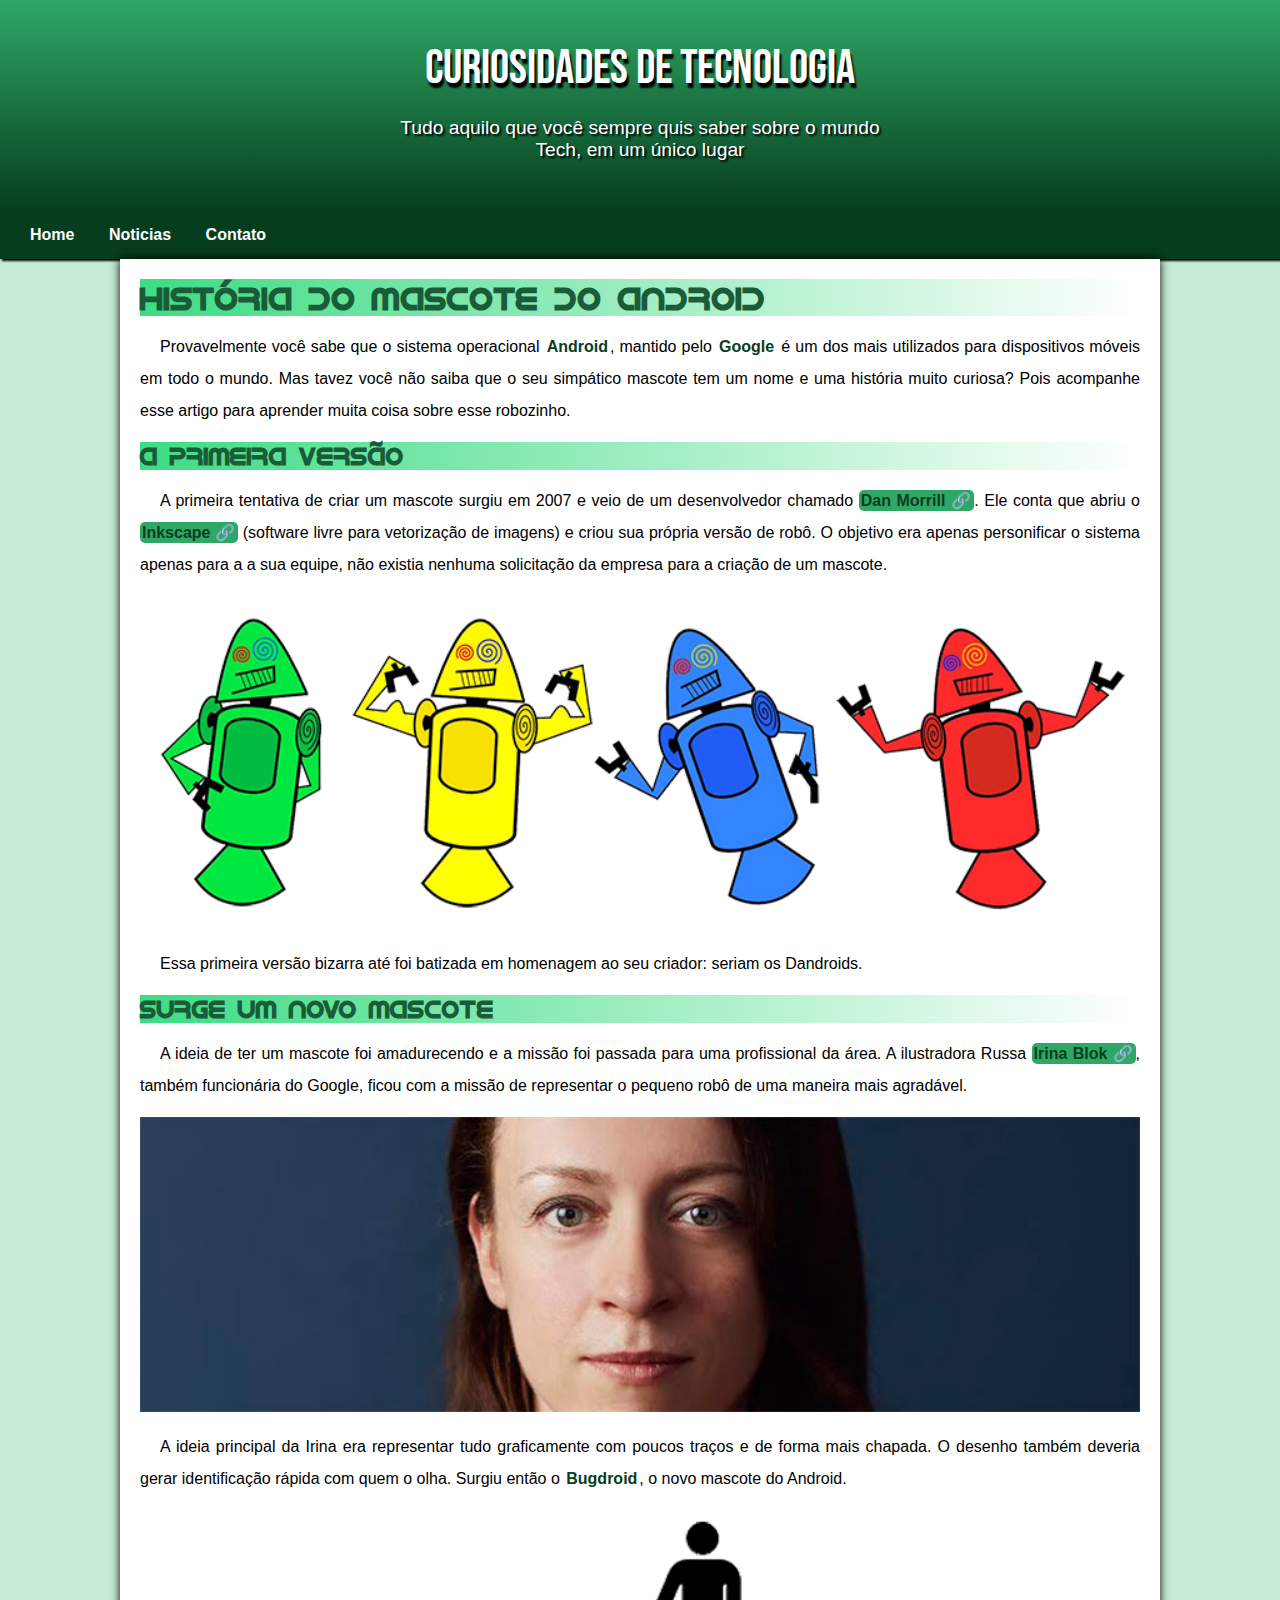
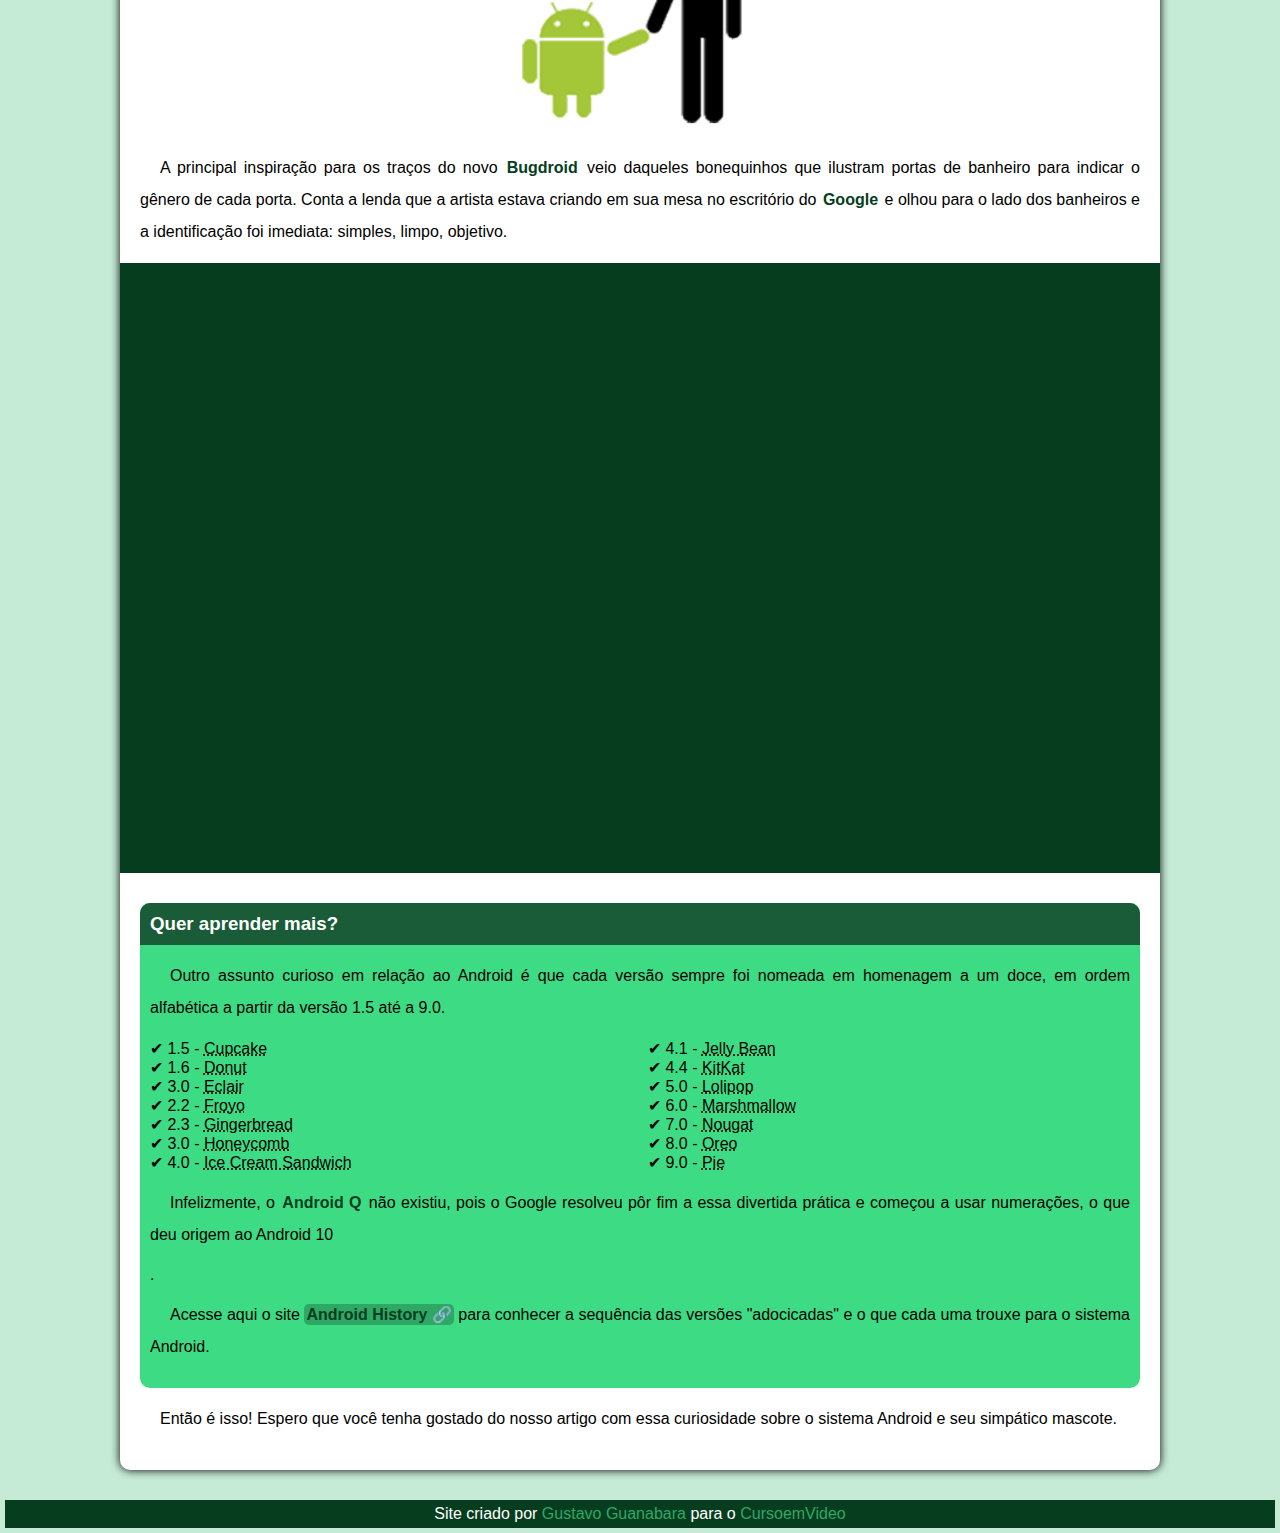
<file: index.html>
<!DOCTYPE html>
<html lang="pt-br">
<head>
    <meta charset="UTF-8">
    <meta name="viewport" content="width=device-width, initial-scale=1.0">
    <title>Como surgiu o mascote do Android?</title>
    <link rel="stylesheet" href="style/style.css">
    <link rel="shortcut icon" href="imagens/favicon.ico" type="image/x-icon">

</head>
<body>
    <header>
        <h1>Curiosidades de Tecnologia</h1>
        <p>Tudo aquilo que você sempre quis saber sobre o mundo Tech, em um único lugar</p>
    </header>
    <nav>
        <a href="#">Home</a>
        <a href="#">Noticias</a>
        <a href="#">Contato</a>
    </nav>
    <main>
        <article>
            <h1>História do Mascote do Android</h1>

            <p>Provavelmente você sabe que o sistema operacional <strong>Android</strong>, mantido pelo <strong>Google</strong> é um dos mais utilizados para dispositivos móveis em todo o mundo. Mas tavez você não saiba que o seu simpático mascote tem um nome e uma história muito curiosa? Pois acompanhe esse artigo para aprender muita coisa sobre esse robozinho.</p>

            <h2>A primeira versão</h2>

            <p>A primeira tentativa de criar um mascote surgiu em 2007 e veio de um desenvolvedor chamado <a href="https://androidcommunity.com/dan-morrill-shows-us-the-android-mascot-that-almost-was-20130103/" target="_blank" class="externo">Dan Morrill</a>. Ele conta que abriu o <a href="https://inkscape.org/pt-br/" target="_blank" class="externo">Inkscape</a> (software livre para vetorização de imagens) e criou sua própria versão de robô. O objetivo era apenas personificar o sistema apenas para a a sua equipe, não existia nenhuma solicitação da empresa para a criação de um mascote.</p>

            <picture>
                <source media="(max-width: 600px )" srcset="imagens/dan-droids-pq.png">
                <img src="imagens/dan-droids.png" alt="primeiro mascote do Android">
            
            </picture>

            <p>Essa primeira versão bizarra até foi batizada em homenagem ao seu criador: seriam os Dandroids.</p>

            <h2>Surge um novo mascote</h2>

            <p>A ideia de ter um mascote foi amadurecendo e a missão foi passada para uma profissional da área. A ilustradora Russa <a href="https://www.irinablok.com/" target="_blank" class="externo">Irina Blok</a>, também funcionária do Google, ficou com a missão de representar o pequeno robô de uma maneira mais agradável.</p>

            <picture>
                <source media="(max-width: 600px )" srcset="imagens/irina-blok-pq.jpg">
                <img src="imagens/irina-blok.jpg" alt="Irina Blok, Criadora do bugdroid"></picture>

            <p>A ideia principal da Irina era representar tudo graficamente com poucos traços e de forma mais chapada. O desenho também deveria gerar identificação rápida com quem o olha. Surgiu então o <strong>Bugdroid</strong>, o novo mascote do Android.</p>

            <img class="pequena" src="imagens/bugdroid.png" alt="BugDroid">

            <p>A principal inspiração para os traços do novo <strong>Bugdroid</strong> veio daqueles bonequinhos que ilustram portas de banheiro para indicar o gênero de cada porta. Conta a lenda que a artista estava criando em sua mesa no escritório do <strong>Google</strong> e olhou para o lado dos banheiros e a identificação foi imediata: simples, limpo, objetivo.</p>

            <div class="video"><iframe width="560" height="315" src="https://www.youtube.com/embed/l2UDgpLz20M" title="YouTube video player" frameborder="0" allow="accelerometer; autoplay; clipboard-write; encrypted-media; gyroscope; picture-in-picture; web-share" allowfullscreen></iframe></div>
            
            <aside>
                 <h3>Quer aprender mais?</h3>

                <p>Outro assunto curioso em relação ao Android é que cada versão sempre foi nomeada em homenagem a um doce, em ordem alfabética a partir da versão 1.5 até a 9.0.</p>
                
                <ul>
                    <li>1.5 - <abbr title="Bolo de Copo">Cupcake</abbr></li>
                    <li>1.6 - <abbr title="Rosquinha">Donut</abbr></li>
                    <li>3.0 - <abbr title="Bomba">Eclair</abbr></li>
                    <li>2.2 - <abbr title="Iogurte Cogelado">Froyo</abbr></li>
                    <li>2.3 - <abbr title="Biscoito de Gengibre">Gingerbread</abbr></li>
                    <li>3.0 - <abbr title="Favo de Mel">Honeycomb</abbr></li>
                    <li>4.0 - <abbr title="Sanduiche de Sorvete">Ice Cream Sandwich</abbr></li>
                    <li>4.1 - <abbr title="Jujuba">Jelly Bean</abbr></li>
                    <li>4.4 - <abbr title="KitKat">KitKat</abbr></li>
                    <li>5.0 - <abbr title="Pirulito">Lolipop</abbr></li>
                    <li>6.0 - <abbr title="Marshmallow">Marshmallow</abbr></li>
                    <li>7.0 - <abbr title="Torrone">Nougat</abbr></li>
                    <li>8.0 - <abbr title="Oreo">Oreo</abbr></li>
                    <li>9.0 - <abbr title="Torta">Pie</abbr></li>
                </ul>

                <p>Infelizmente, o <strong>Android Q</strong> não existiu, pois o Google resolveu pôr fim a essa divertida prática e começou a usar numerações, o que deu origem ao Android 10</p>.

                <p>Acesse aqui o site <a href="https://www.android.com/" target="_blank" class="externo">Android History</a> para conhecer a sequência das versões "adocicadas" e o que cada uma trouxe para o sistema Android.</p>
                
            </aside>
                <p>Então é isso! Espero que você tenha gostado do nosso artigo com essa curiosidade sobre o sistema Android e seu simpático mascote.</p>
        </article>
    </main>
    <footer>
        <p>Site criado por <a href="https://gustavoguanabara.github.io/" target="_blank">Gustavo Guanabara</a> para o <a href="https://www.youtube.com/@CursoemVideo/videos" target="_blank">CursoemVideo</a>
        </p>
    </footer>
</body>
</html>
</file>
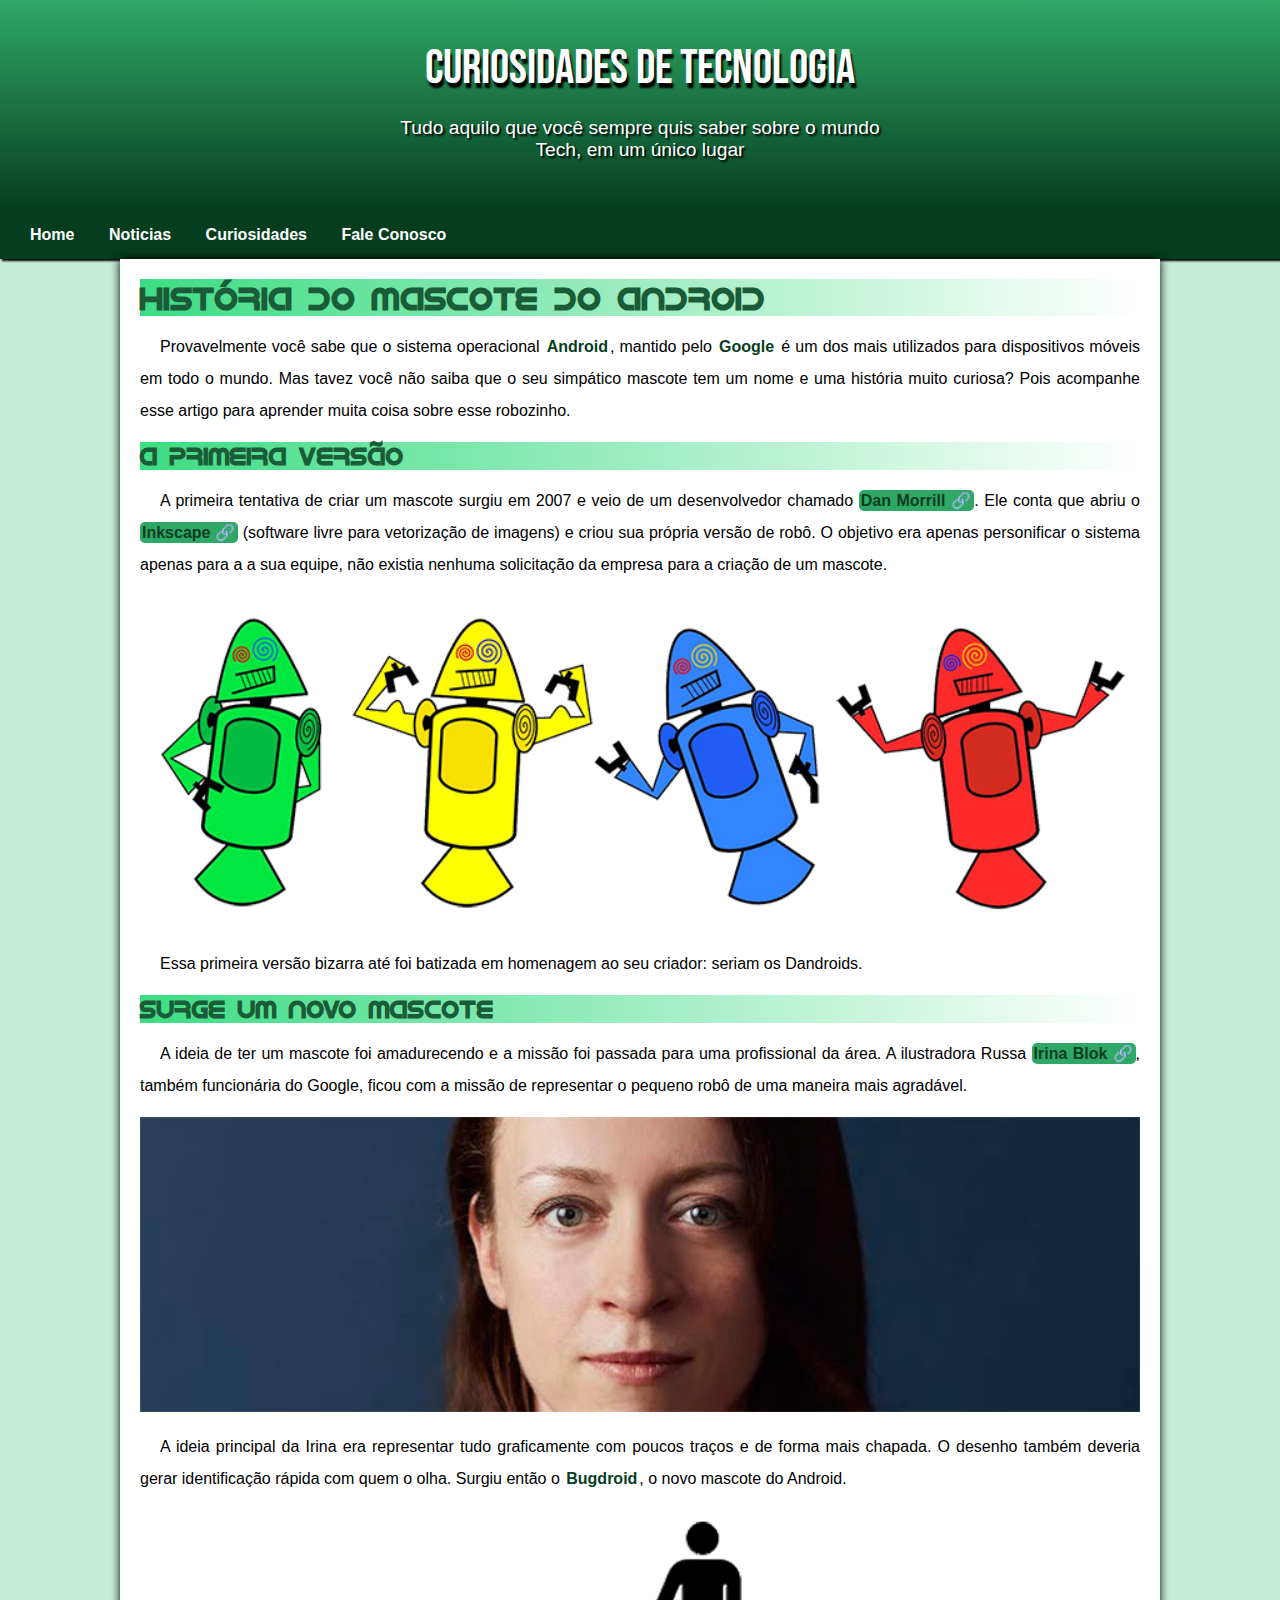
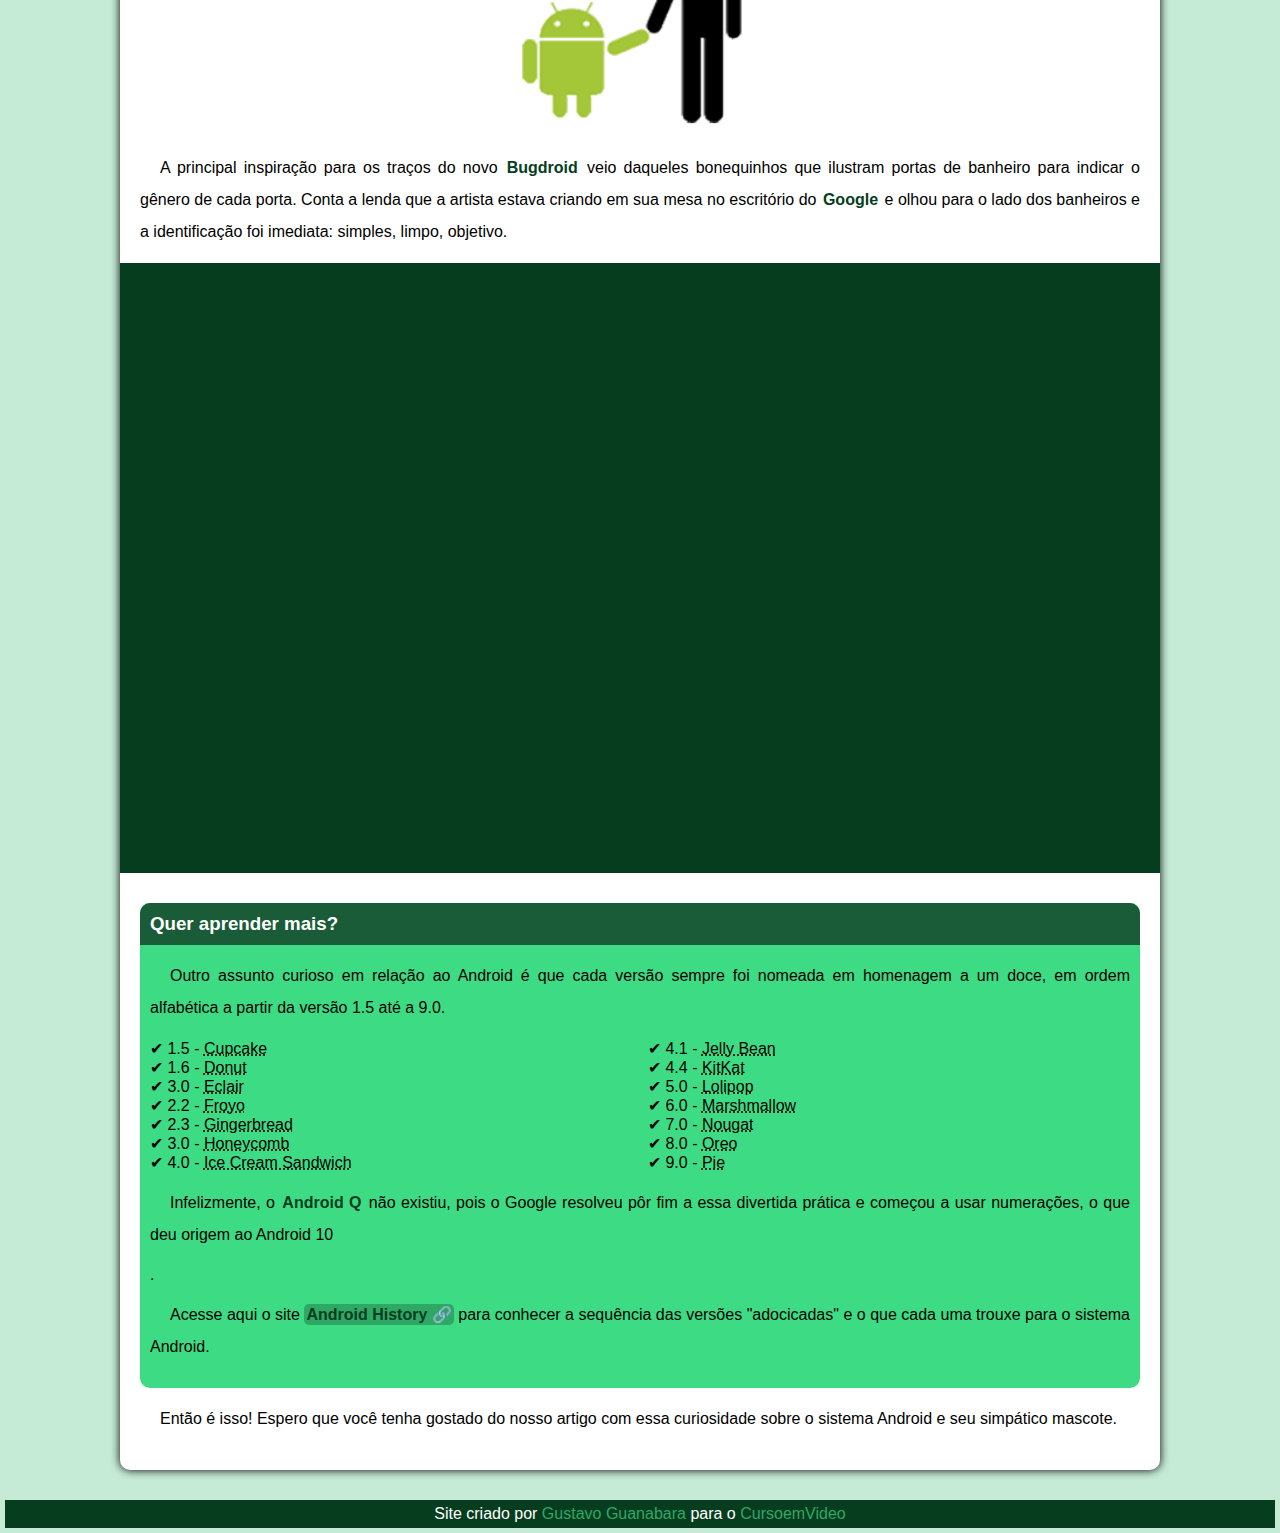
<file: android.html>
<!DOCTYPE html>
<html lang="pt-br">
<head>
    <meta charset="UTF-8">
    <meta name="viewport" content="width=device-width, initial-scale=1.0">
    <title>Como surgiu o mascote do Android?</title>
    <link rel="stylesheet" href="style/style.css">
    <link rel="shortcut icon" href="imagens/favicon.ico" type="image/x-icon">

</head>
<body>
    <header>
        <h1>Curiosidades de Tecnologia</h1>
        <p>Tudo aquilo que você sempre quis saber sobre o mundo Tech, em um único lugar</p>
    </header>
    <nav>
        <a href="#">Home</a>
        <a href="#">Noticias</a>
        <a href="#">Curiosidades</a>
        <a href="#">Fale Conosco</a>
    </nav>
    <main>
        <article>
            <h1>História do Mascote do Android</h1>

            <p>Provavelmente você sabe que o sistema operacional <strong>Android</strong>, mantido pelo <strong>Google</strong> é um dos mais utilizados para dispositivos móveis em todo o mundo. Mas tavez você não saiba que o seu simpático mascote tem um nome e uma história muito curiosa? Pois acompanhe esse artigo para aprender muita coisa sobre esse robozinho.</p>

            <h2>A primeira versão</h2>

            <p>A primeira tentativa de criar um mascote surgiu em 2007 e veio de um desenvolvedor chamado <a href="https://androidcommunity.com/dan-morrill-shows-us-the-android-mascot-that-almost-was-20130103/" target="_blank" class="externo">Dan Morrill</a>. Ele conta que abriu o <a href="https://inkscape.org/pt-br/" target="_blank" class="externo">Inkscape</a> (software livre para vetorização de imagens) e criou sua própria versão de robô. O objetivo era apenas personificar o sistema apenas para a a sua equipe, não existia nenhuma solicitação da empresa para a criação de um mascote.</p>

            <picture>
                <source media="(max-width: 600px )" srcset="imagens/dan-droids-pq.png">
                <img src="imagens/dan-droids.png" alt="primeiro mascote do Android">
            
            </picture>

            <p>Essa primeira versão bizarra até foi batizada em homenagem ao seu criador: seriam os Dandroids.</p>

            <h2>Surge um novo mascote</h2>

            <p>A ideia de ter um mascote foi amadurecendo e a missão foi passada para uma profissional da área. A ilustradora Russa <a href="https://www.irinablok.com/" target="_blank" class="externo">Irina Blok</a>, também funcionária do Google, ficou com a missão de representar o pequeno robô de uma maneira mais agradável.</p>

            <picture>
                <source media="(max-width: 600px )" srcset="imagens/irina-blok-pq.jpg">
                <img src="imagens/irina-blok.jpg" alt="Irina Blok, Criadora do bugdroid"></picture>

            <p>A ideia principal da Irina era representar tudo graficamente com poucos traços e de forma mais chapada. O desenho também deveria gerar identificação rápida com quem o olha. Surgiu então o <strong>Bugdroid</strong>, o novo mascote do Android.</p>

            <img class="pequena" src="imagens/bugdroid.png" alt="BugDroid">

            <p>A principal inspiração para os traços do novo <strong>Bugdroid</strong> veio daqueles bonequinhos que ilustram portas de banheiro para indicar o gênero de cada porta. Conta a lenda que a artista estava criando em sua mesa no escritório do <strong>Google</strong> e olhou para o lado dos banheiros e a identificação foi imediata: simples, limpo, objetivo.</p>

            <div class="video"><iframe width="560" height="315" src="https://www.youtube.com/embed/l2UDgpLz20M" title="YouTube video player" frameborder="0" allow="accelerometer; autoplay; clipboard-write; encrypted-media; gyroscope; picture-in-picture; web-share" allowfullscreen></iframe></div>
            
            <aside>
                 <h3>Quer aprender mais?</h3>

                <p>Outro assunto curioso em relação ao Android é que cada versão sempre foi nomeada em homenagem a um doce, em ordem alfabética a partir da versão 1.5 até a 9.0.</p>
                
                <ul>
                    <li>1.5 - <abbr title="Bolo de Copo">Cupcake</abbr></li>
                    <li>1.6 - <abbr title="Rosquinha">Donut</abbr></li>
                    <li>3.0 - <abbr title="Bomba">Eclair</abbr></li>
                    <li>2.2 - <abbr title="Iogurte Cogelado">Froyo</abbr></li>
                    <li>2.3 - <abbr title="Biscoito de Gengibre">Gingerbread</abbr></li>
                    <li>3.0 - <abbr title="Favo de Mel">Honeycomb</abbr></li>
                    <li>4.0 - <abbr title="Sanduiche de Sorvete">Ice Cream Sandwich</abbr></li>
                    <li>4.1 - <abbr title="Jujuba">Jelly Bean</abbr></li>
                    <li>4.4 - <abbr title="KitKat">KitKat</abbr></li>
                    <li>5.0 - <abbr title="Pirulito">Lolipop</abbr></li>
                    <li>6.0 - <abbr title="Marshmallow">Marshmallow</abbr></li>
                    <li>7.0 - <abbr title="Torrone">Nougat</abbr></li>
                    <li>8.0 - <abbr title="Oreo">Oreo</abbr></li>
                    <li>9.0 - <abbr title="Torta">Pie</abbr></li>
                </ul>

                <p>Infelizmente, o <strong>Android Q</strong> não existiu, pois o Google resolveu pôr fim a essa divertida prática e começou a usar numerações, o que deu origem ao Android 10</p>.

                <p>Acesse aqui o site <a href="https://www.android.com/" target="_blank" class="externo">Android History</a> para conhecer a sequência das versões "adocicadas" e o que cada uma trouxe para o sistema Android.</p>
                
            </aside>
                <p>Então é isso! Espero que você tenha gostado do nosso artigo com essa curiosidade sobre o sistema Android e seu simpático mascote.</p>
        </article>
    </main>
    <footer>
        <p>Site criado por <a href="https://gustavoguanabara.github.io/" target="_blank">Gustavo Guanabara</a> para o <a href="https://www.youtube.com/@CursoemVideo/videos" target="_blank">CursoemVideo</a>
        </p>
    </footer>
</body>
</html>
</file>
<file: style/style.css>
@charset "UTF-8";

@font-face {
    font-family: 'idroid';
    src: url('../fontes/idroid.otf') format('opentype');
}
@font-face {
    font-family: 'bebas';
    src: url('../fontes/BebasNeue.ttf') format('truetype');
}

:root {

    --cor0: #c5ebd6;
    --cor1: #83e1ad;
    --cor2: #3ddc84;
    --cor3: #2fa866;
    --cor4: #1a5c37;
    --cor5: #063d1e;

    --fonte-padrao: Arial, Verdana, Helvetica, sans-serif;
    --fonte-destaque: 'bebas', cursive;
    --fonte-android: 'idroid', cursive;
}
* {
    margin: 0px;
    padding: 0px;

}
body {
    background-color: var(--cor0);
    font-family: var(--fonte-padrao);  
}
a.externo::after{
    content: '\0020\0020\1F517';
}

header {
    background-color: var(--cor4);
    min-height: 150px;
    text-align: center;
    padding-top: 40px;
    background-image: linear-gradient(to bottom,var(--cor3), var(--cor5));
}
header > h1 {
    color: white;
    font-family: var(--fonte-destaque);
    font-weight: normal;
    font-size: 3em;
    margin-bottom: 20px;
    text-shadow: 2px 5px 2px black;
    
}   
header > p{
    font-family: var(--fonte-padrao);
    font-size: 1.2em;
    text-shadow: 2px 2px 2px black;
    color: white;
    max-width: 500px;
    margin: auto;
    padding-bottom: 50px;
    padding-right: 10px;
    padding-left: 10px;

}
nav {
    background-color: var(--cor5);
    padding: 15px;
    box-shadow: 2px 2px 2px black;
    font-weight: bold;
    
}
nav > a {
    color: white;
    padding: 15px;
    text-decoration: none;
    transition-duration: .5s;
}
nav > a:hover{
    background-color: var(--cor3);
    color: var(--cor5);
    border-radius: 5px;
}
main {
    background-color: white;
    min-width: 300px;
    max-width: 1000px;
    margin: auto;
    margin-bottom: 30px;
    padding: 20px;
    box-shadow: 0px 0px 10px black;
    border-bottom-left-radius: 10px;
    border-bottom-right-radius: 10px;

    }
main  h1 {
    color: var(--cor5);
    font-family: var(--fonte-android);
    color: var(--cor4);
    background-image: linear-gradient(to right, var(--cor2), transparent);
}
main  h2 {
    font-family: var(--fonte-android);
    color: var(--cor4);
    background-image: linear-gradient(to right, var(--cor2), transparent);
}
main p {
    margin: 15px 0px;
    text-align: justify;
    text-indent: 20px;
    font-size: 1em;
    line-height: 2em;
}
main strong {
    
    color: #063d1e;
    padding: 2px;
}
main img {
    width: 100%;
    
}
main a{
    font-weight: bold
    
    ;
    text-decoration: none;
    color: var(--cor5);
    background-color: var(--cor3);
    padding: 2px;
    border-radius: 5px;
}
main a:hover{
    text-decoration: underline;
    color: var(--cor4);

}
img.pequena{
    max-width: 350px;
    display: block;
    margin: auto;
}
div.video{
    background-color: var(--cor5);
    margin: 0px -20px 30px -20px;
    padding: 20px;
    padding-bottom: 59%;
    position: relative;
}
div.video > iframe {
    position: absolute;
    top: 5%;
    left: 5%;
    width: 90%;
    height: 90%;
}
aside{
    background-color: var(--cor2);
    padding: 10px;
    border-radius: 10px;
}
aside > h3{
    background-color: var(--cor4);
    color: white;
    padding: 10px;
    margin: -10px -10px 0px -10px;
    border-radius: 10px 10px 0px 0px;
}
aside ul{
    list-style-position: inside;
    list-style-type: '\2714\0020\0020';
    columns: 2;
}

footer {
    background-color: var(--cor5);
    color: white;
    text-align: center;
    padding: 5px;
    margin: 5px;
}
footer a {
    text-decoration: none;
    color: var(--cor3);
}
footer a:hover{
    text-decoration: underline;
    background-color: var(--cor4);
    border-radius: 5px;
    padding: 3px;
    transition-duration: 0.5s;
}
</file>
